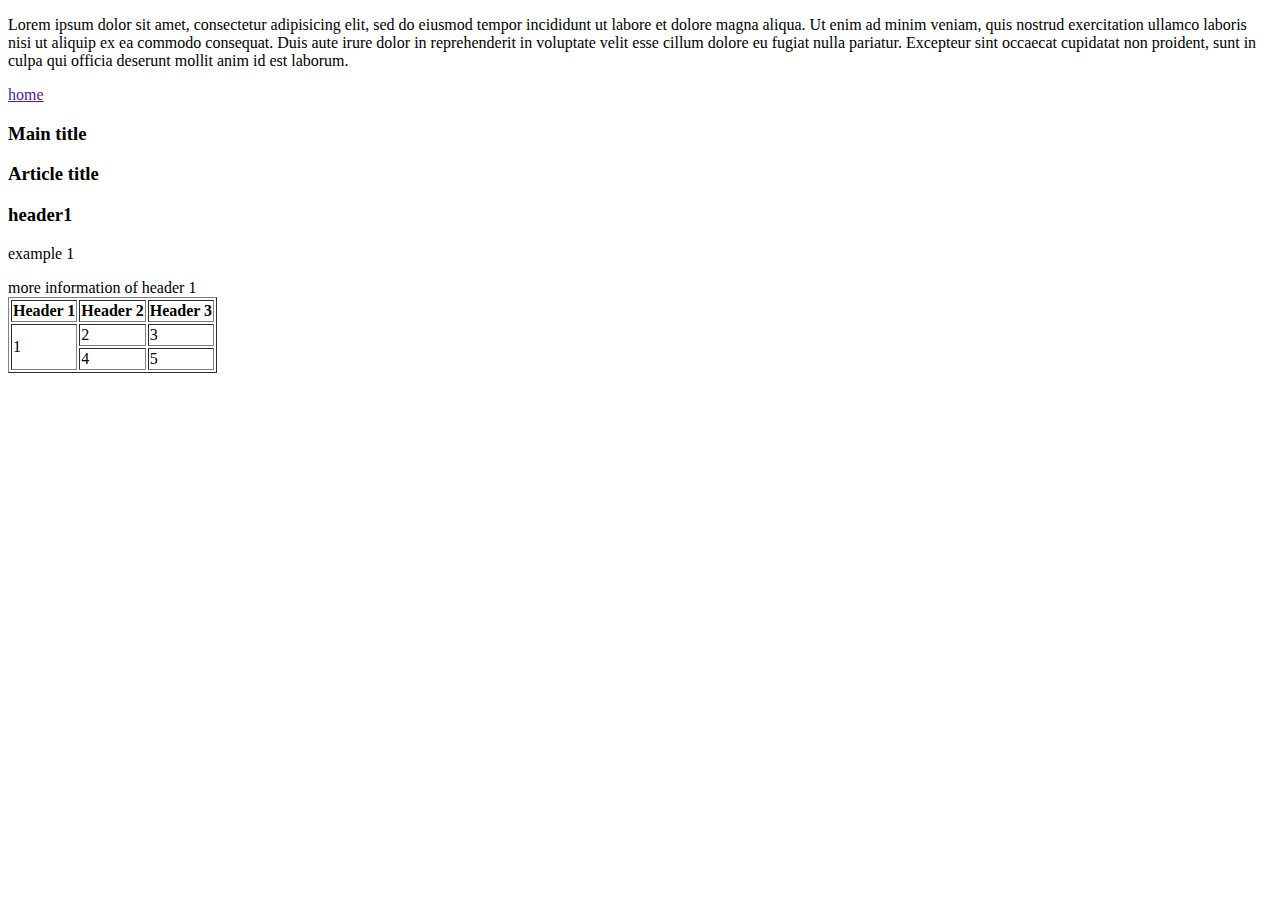
<file: html/gps/index.html>
<!DOCTYPE html>
<html>
	<head>
		<title>GPS 1.2 HTMl</title>
	</head>
	<body>
		<nav>
			<p>Lorem ipsum dolor sit amet, consectetur adipisicing elit, sed do eiusmod
			tempor incididunt ut labore et dolore magna aliqua. Ut enim ad minim veniam,
			quis nostrud exercitation ullamco laboris nisi ut aliquip ex ea commodo
			consequat. Duis aute irure dolor in reprehenderit in voluptate velit esse
			cillum dolore eu fugiat nulla pariatur. Excepteur sint occaecat cupidatat non
			proident, sunt in culpa qui officia deserunt mollit anim id est laborum.</p>
			<a href="">home </a>
		</nav>

		<main>
			<header><h3>Main title</h3></header>
			<article>
				<h3> Article title</h3>
				<section>
					<h3> header1 </h3>
					<p>  example 1</p>
					<aside> more information of header 1</aside>
				</section>
			</article>

			<table border="1">
				<tr>
					<th> Header 1</th>
					<th> Header 2</th>
					<th> Header 3</th>
				</tr>
				<tr>
					<td rowspan="2">1</td>
					<td>2</td>
					<td>3</td>
				</tr>
				<tr>
					<td>4</td>
					<td>5</td>
				</tr>
			</table>

		</main>

		<footer>
		</footer>
	</body>
</html>
</file>
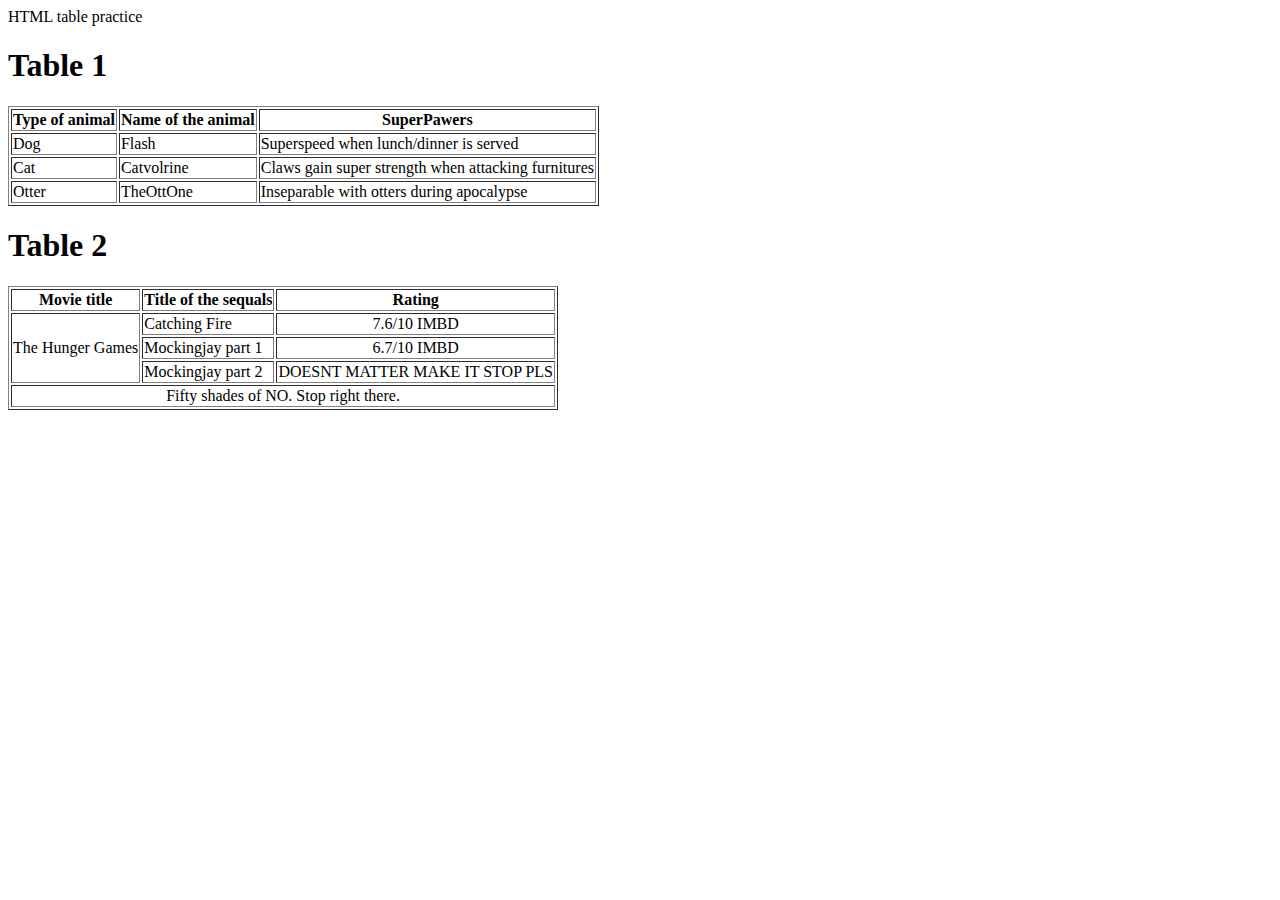
<file: html/table-practice.html>
<!DOCTYPE html>
<html>
<head>HTML table practice</head>

<title>SuperPets</title>

<body>
<h1> Table 1</h1>
<table border = 1>
	<tr>
		<th>Type of animal</th>
		<th>Name of the animal</th>
		<th>SuperPawers</th>
	</tr>
	<tr>
		<td>Dog</td>
		<td>Flash</td>
		<td>Superspeed when lunch/dinner is served</td>
	</tr>
	<tr>
		<td>Cat</td>
		<td>Catvolrine</td>
		<td>Claws gain super strength when attacking furnitures</td>
	</tr>
	<tr>
		<td>Otter</td>
		<td>TheOttOne</td>
		<td>Inseparable with otters during apocalypse</td>
	</tr>
</table>

<h1> Table 2 </h1>
<table border = 1>
 	<tr>
 		<th> Movie title</th>
 		<th> Title of the sequals</th>
 		<th> Rating</th>
 	</tr>
 	<tr>
 		<td rowspan="3"> The Hunger Games </td>
 		<td>Catching Fire</td>
 		<td align="center"> 7.6/10 IMBD </td>
 	</tr>
 		<td>Mockingjay part 1</td>
 		<td align ="center">6.7/10 IMBD </td>
 	</tr>
 		<td>Mockingjay part 2</td>
 		<td> DOESNT MATTER MAKE IT STOP PLS</td>
 	</tr>
 	<tr>
 		<td colspan="3" align="center" ="center"> Fifty shades of NO. Stop right there.</td>
 	</tr>
</table>
</body>


</html>
</file>
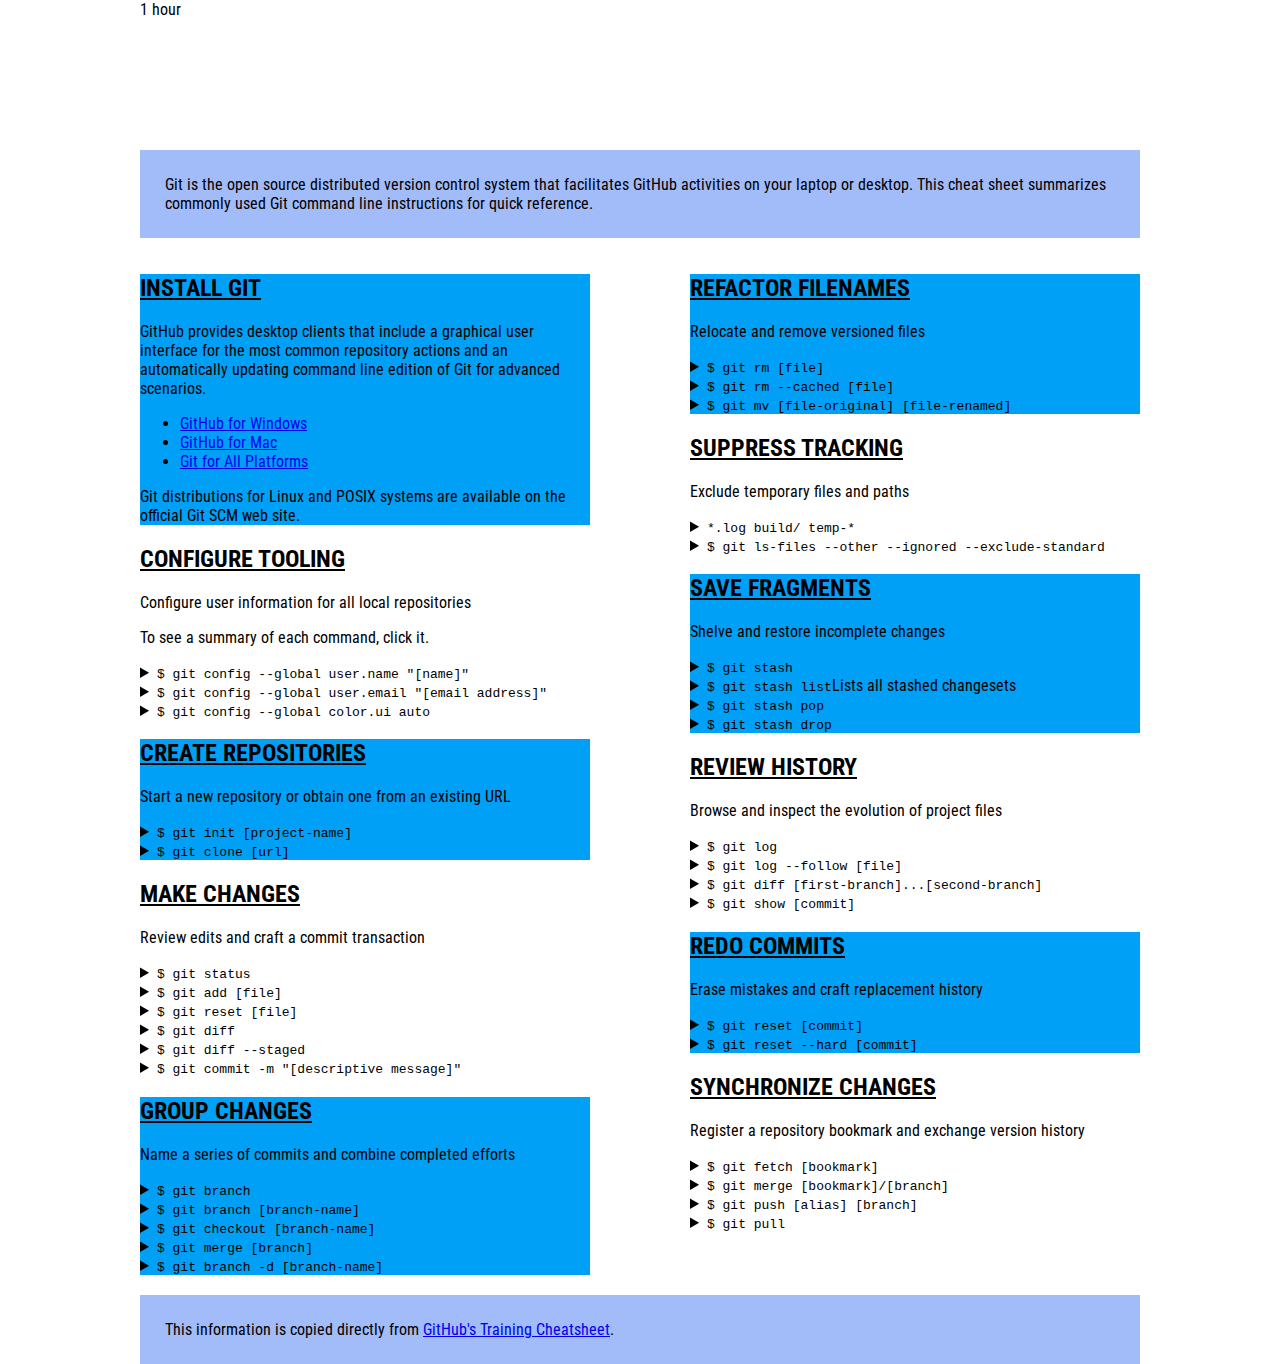
<file: css/gps/gps2-1.html>
<!--
Write your names here:
1.Kiv Lo
2.Paul 
We spent [#] hours on this challenge.
--> 1 hour 

<!-- This challenge uses HTML5 syntax that may not be available in all browsers (It works in Chrome and Safari, from my testing. (<details> and<summary>). -->

<!DOCTYPE html>
<html lang="en">
  <head>
    <meta charset="UTF-8">
    <link rel="stylesheet" href="gps2-1.css" type="text/css">  <!-- Insert a link to the stylesheet here -->
    <link href="https://fonts.googleapis.com/css?family=Roboto+Condensed" rel="stylesheet">
    <title>Git Cheat Sheet</title>
  </head>

<body>
    <header>
      <h1>GitHub: Git Cheat Sheet</h1>
      <p>Git is the open source distributed version control system that
        facilitates GitHub activities on your laptop or desktop.
        This cheat sheet summarizes commonly used Git command line
        instructions for quick reference.</p>
    </header>

    <section class="column-1">
      <article>
        <h2>INSTALL GIT</h2>
        <p>GitHub provides desktop clients that include a graphical user
        interface for the most common repository actions and an automatically
        updating command line edition of Git for advanced scenarios.</p>
        <ul>
          <li><a href="https://windows.github.com">GitHub for Windows</a></li>
          <li><a href="https://mac.github.com">GitHub for Mac</a></li>
          <li><a href="http://git-scm.com">Git for All Platforms</a></li>
        </ul>

        Git distributions for Linux and POSIX systems are available on the
        official Git SCM web site.
      </article>

      <article>
        <h2>CONFIGURE TOOLING</h2>
        <p>Configure user information for all local repositories</p>
        <p> To see a summary of each command, click it.</p>

        <details>
          <summary><code>$ git config --global user.name "[name]"</code></summary>
          <p>Sets the name you want attached to your commit transactions</p>
        </details>

        <details>
          <summary><code>$ git config --global user.email "[email address]"</code></summary>
          <p>Sets the email you want atached to your commit transactions</p>
        </details>

        <details>
          <summary><code>$ git config --global color.ui auto</code></summary>
          <p>Enables helpful colorization of command line output</p>
        </details>
      </article>

      <article>
        <h2>CREATE REPOSITORIES</h2>
        <p>Start a new repository or obtain one from an existing URL</p>

        <details>
          <summary><code>$ git init [project-name]</code></summary>
          <p>Creates a new local repository with the specified name</p>
        </details>

        <details>
          <summary><code>$ git clone [url]</code></summary>
          <p>Downloads a project and its entire version history</p>
        </details>
      </article>

      <article>
        <h2>MAKE CHANGES</h2>
        <p>Review edits and craft a commit transaction</p>

        <details>
          <summary><code>$ git status</code></summary>
          <p>Lists all new or modified files to be committed</p>
        </details>

        <details>
          <summary><code>$ git add [file]</code></summary>
          <p>Snapshots the file in preparation for versioning</p>
        </details>

        <details>
          <summary><code>$ git reset [file]</code></summary>
          <p>Unstages the file, but preserve its contents</p>
        </details>

        <details>
          <summary><code>$ git diff</code></summary>
          <p>Shows file differences not yet staged</p>
        </details>

        <details>
          <summary><code>$ git diff --staged</code></summary>
          <p>Shows file differences between staging and the last file version</p>
        </details>

        <details>
          <summary><code>$ git commit -m "[descriptive message]"</code></summary>
          <p>Records file snapshots permanently in version history</p>
        </details>
      </article>

      <article>
        <h2>GROUP CHANGES</h2>
        <p>Name a series of commits and combine completed efforts</p>

        <details>
          <summary><code>$ git branch</code></summary>
          <p>Lists all local branches in the current repository</p>
        </details>

        <details>
          <summary><code>$ git branch [branch-name]</code></summary>
          <p>Creates a new branch</p>
        </details>

        <details>
          <summary><code>$ git checkout [branch-name]</code></summary>
          <p>Switches to the specified branch and updates the working directory</p>
        </details>

        <details>
          <summary><code>$ git merge [branch]</code></summary>
          <p>Combines the specified branch’s history into the current branch</p>
        </details>

        <details>
          <summary><code>$ git branch -d [branch-name]</code></summary>
          <p>Deletes the specified branch</p>
        </details>
      </article>
    </section>

    <section class="column-2">
      <article>
        <h2>REFACTOR FILENAMES</h2>
        <p>Relocate and remove versioned files</p>

        <details>
          <summary><code>$ git rm [file]</code></summary>
          <p>Deletes the file from the working directory and stages the deletion</p>
        </details>

        <details>
          <summary><code>$ git rm --cached [file]</code></summary>
          <p>Removes the file from version control but preserves the file locally</p>
        </details>

        <details>
          <summary><code>$ git mv [file-original] [file-renamed]</code></summary>
          <p>Changes the file name and prepares it for commit</p>
        </details>
      </article>

      <article>
        <h2>SUPPRESS TRACKING</h2>
        <p>Exclude temporary files and paths</p>

        <details>
          <summary><code>*.log
                    build/
                    temp-*
          </code></summary>
          <p>A text file named .gitignore suppresses accidental versioning of files and paths matching the specified paterns</p>
        </details>

        <details>
          <summary><code>$ git ls-files --other --ignored --exclude-standard</code></summary>
          <p>Lists all ignored files in this project</p>
        </details>
      </article>

      <article>
        <h2>SAVE FRAGMENTS</h2>
        <p>Shelve and restore incomplete changes</p>

        <details>
          <summary><code>$ git stash</code></summary>
          <p>Temporarily stores all modified tracked files</p>
        </details>

        <details>
          <summary><code>$ git stash list</code>Lists all stashed changesets</summary>
          <p></p>
        </details>

        <details>
          <summary><code>$ git stash pop</code></summary>
          <p>Restores the most recently stashed files</p>
        </details>

        <details>
          <summary><code>$ git stash drop</code></summary>
          <p>Discards the most recently stashed changeset</p>
        </details>

      </article>

      <article>
        <h2>REVIEW HISTORY</h2>
        <p>Browse and inspect the evolution of project files</p>

        <details>
          <summary><code>$ git log</code></summary>
          <p>Lists version history for the current branch</p>
        </details>

        <details>
          <summary><code>$ git log --follow [file]</code></summary>
          <p>Lists version history for a file, including renames</p>
        </details>

        <details>
          <summary><code>$ git diff [first-branch]...[second-branch]</code></summary>
          <p>Shows content differences between two branches</p>
        </details>

        <details>
          <summary><code>$ git show [commit]</code></summary>
          <p>Outputs metadata and content changes of the specified commit</p>
        </details>
      </article>

      <article>
        <h2>REDO COMMITS</h2>
        <p>Erase mistakes and craft replacement history</p>

        <details>
          <summary><code>$ git reset [commit]</code></summary>
          <p>Undoes all commits after [commit], preserving changes locally</p>
        </details>

        <details>
          <summary><code>$ git reset --hard [commit]</code></summary>
          <p>Discards all history and changes back to the specified commit</p>
        </details>
      </article>

      <article>
        <h2>SYNCHRONIZE CHANGES</h2>
        <p>Register a repository bookmark and exchange version history</p>

        <details>
          <summary><code>$ git fetch [bookmark]</code></summary>
          <p>Downloads all history from the repository bookmark</p>
        </details>

        <details>
          <summary><code>$ git merge [bookmark]/[branch]</code></summary>
          <p>Combines bookmark’s branch into current local branch</p>
        </details>

        <details>
          <summary><code>$ git push [alias] [branch]</code></summary>
          <p>Uploads all local branch commits to GitHub</p>
        </details>

        <details>
          <summary><code>$ git pull</code></summary>
          <p>Downloads bookmark history and incorporates changes</p>
        </details>
      </article>
    </section>

    <footer>
      This information is copied directly from <a href="https://training.github.com/kit/downloads/github-git-cheat-sheet.pdf">GitHub's Training Cheatsheet</a>.
    </footer>
  <!-- Overall, I am a little more confident in CSS positioning. Since there are plenty of ways to do it, I'll be practicing the way I am the most comfortable with.  -->
  <!-- Add your reflection here as a comment. -->
  </body>
</html>
</file>
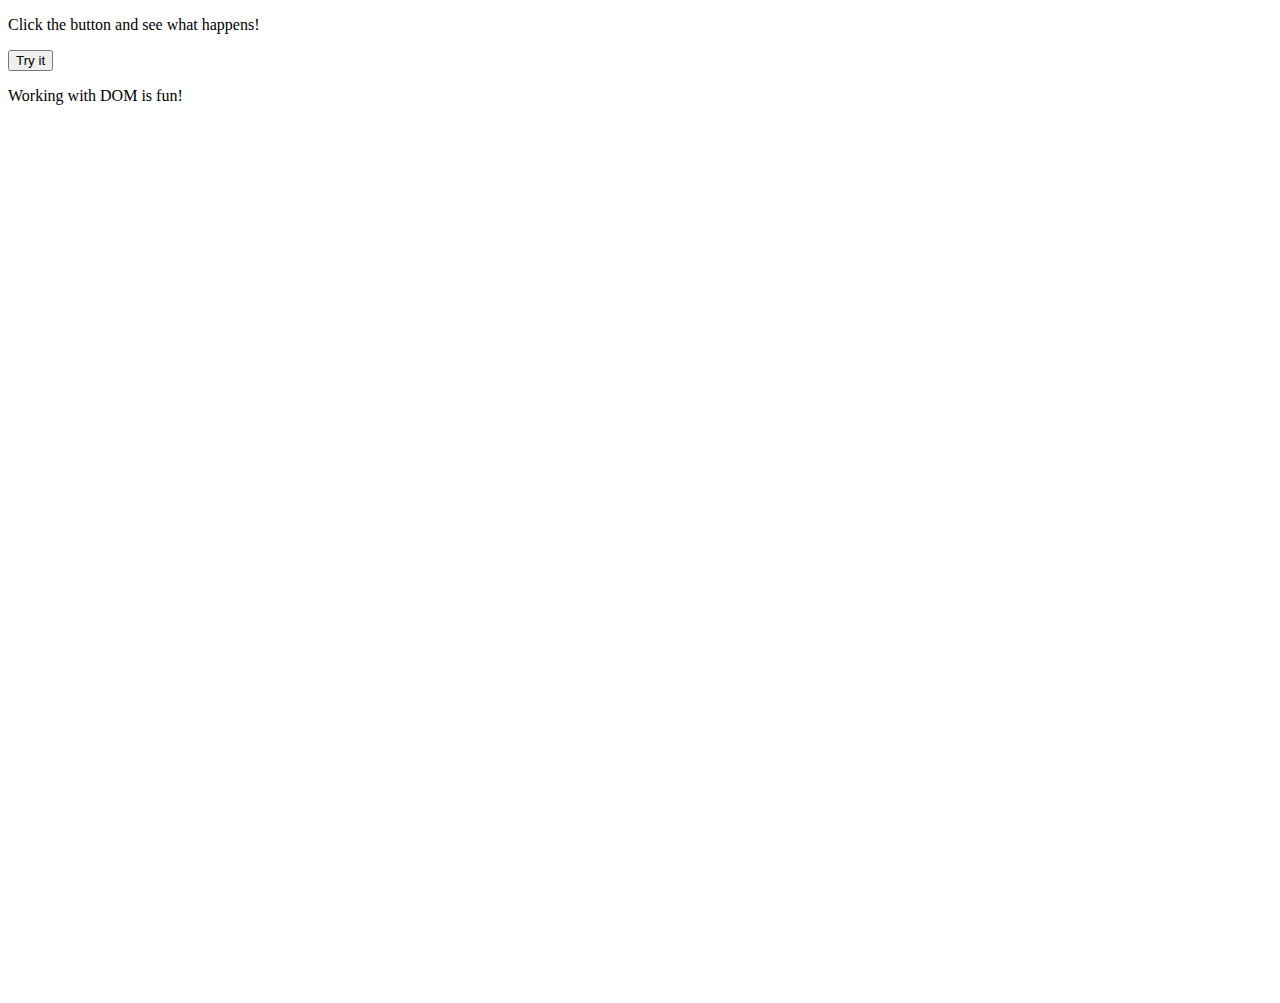
<file: web_dev/client_side_js/Dom_test.html>
<!DOCTYPE html>	
<html>
<head>
	<title>Testing DOM!</title>
</head>
<body>
	<p>Click the button and see what happens!</p>
	<button onclick="sendAlert()">Try it </button>
</body>
<script type="text/javascript" src="JS_dom.js"></script>
</html>
</file>
<file: css/gps/gps2-1.css>
.column-1 {
  display: block;
  float: left;
  width: 45%;
  margin-bottom: 20px;
}

.column-2 {
  display:block;
  float: right;
  width: 45%;
  margin-bottom: 20px;
}

footer {
  clear: both;
  padding: 2.5%;
  background-color:#a2bbf9;
  margin-top: 20px;
}

body {
  max-width: 1000px;
  font-family: 'Roboto Condensed', sans-serif;
  margin: auto;
}

header > p {
  background-color: #a2bbf9;
  padding: 2.5%;
}

header > h1 {
  padding: 2.5%;
  color: white;
}

header {
  background-image: URL(https://i.ytimg.com/vi/d-zKJCKsoWw/maxresdefault.jpg);
}

article >h2 {
  text-decoration: underline;
}

article:nth-child(odd) {
  background-color: #00a0f7;
}
</file>
